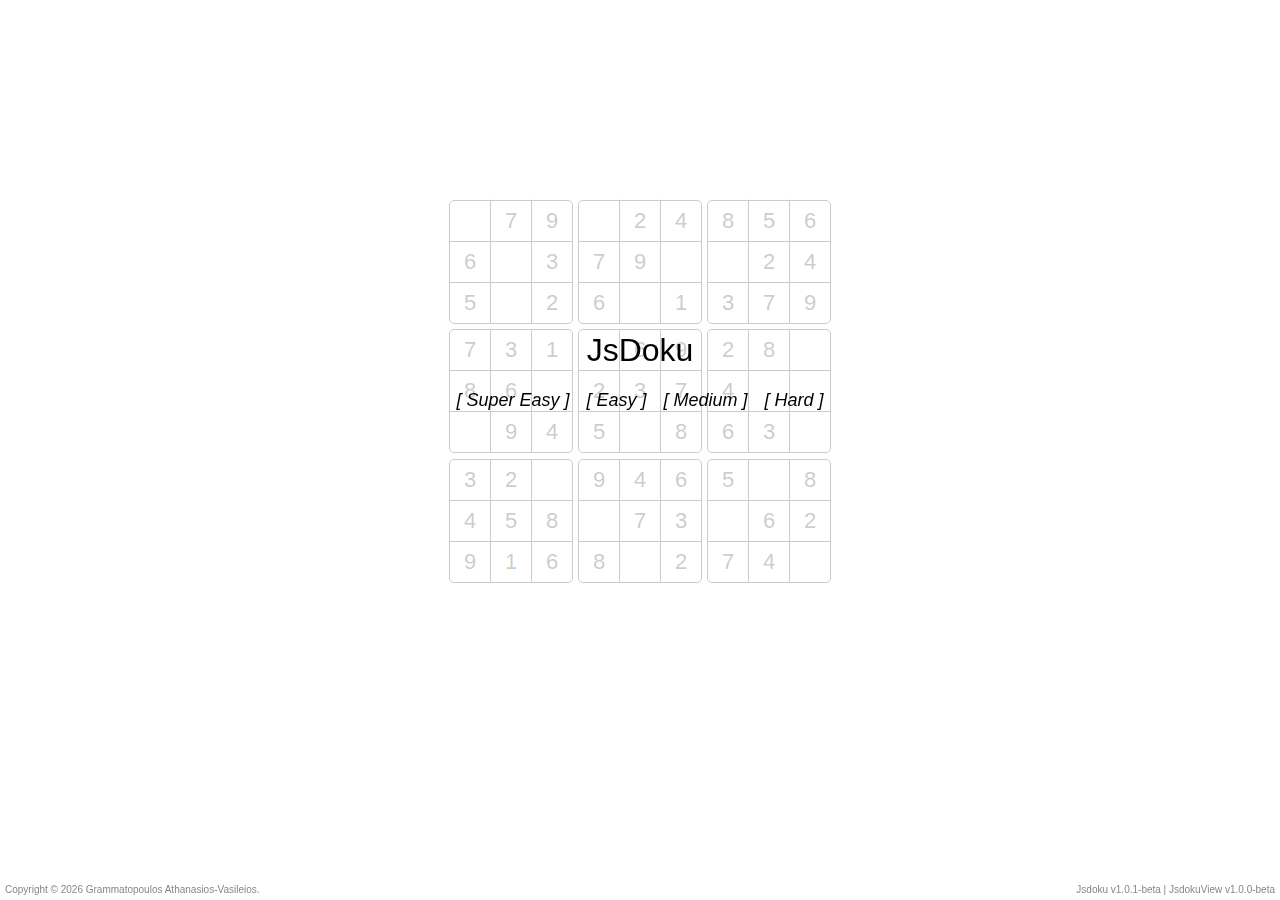
<file: index.html>
<!DOCTYPE html>
<html lang="en">
<head>
	<meta charset="utf-8">
	<title>Jsdoku</title>
	<meta name="description" content="Javascript Sudoku Game">
	<meta name="author" content="GramThanos">

	<!-- JsDoku -->
	<script type="text/javascript" src="jsdoku.min.js"></script>
	<!-- JsDoku View -->
	<link rel="stylesheet" type="text/css" href="jsdoku.view.css">
	<script type="text/javascript" src="jsdoku.view.min.js"></script>

	<!-- sAnim -->
	<script type="text/javascript" src="sAnim.js"></script>
	<!-- Page Style -->
	<link rel="stylesheet" type="text/css" href="game.css">
</head>
<body>
	<!-- Game Screens -->
	<div id="wrapper-start" class="screen">
		<div class="title">JsDoku</div>
		<div class="subtitle">
			<span id="super-easy">[ Super Easy ]</span>
			<span id="easy">[ Easy ]</span>
			<span id="medium">[ Medium ]</span>
			<span id="hard">[ Hard ]</span>
		</div>
	</div>
	<div id="wrapper-end" class="screen" style="display: none;">
		<div class="title">JsDoku</div>
		<div class="subtitle">
			<span id="new-game">[ New Game ]</span>
		</div>
		<div class="info">
			<div><span id="score-level"></span> | Score info</div>
			<div>Best time: <span id="score-best"></span></div>
			<div>Your time: <span id="score-current"></span></div>
		</div>
	</div>
	<div id="wrapper-wait" class="screen" style="display: none;">
		<div class="title"></div>
	</div>
	<div id="version"></div>
	<div id="copyright">
		Copyright &copy; <script type="text/javascript">document.write(new Date().getFullYear());</script> Grammatopoulos Athanasios-Vasileios.
	</div>

	<!-- Game Playground -->
	<div id="wrapper-game">
		<div id="wrapper-sudoku"></div>
		<div id="wrapper-keys"></div>
		<div id="wrapper-timer"></div>
	</div>

	<script type="text/javascript">

		// Show version
		document.getElementById('version').innerHTML = 'Jsdoku ' + Jsdoku.version + ' | ' + 'JsdokuView ' + JsdokuView.version;

		// Get Wrappers
		var wrapper_game = document.getElementById('wrapper-game');
		var wrapper_soduku = document.getElementById('wrapper-sudoku');
		var wrapper_keys = document.getElementById('wrapper-keys');
		var wrapper_timer = document.getElementById('wrapper-timer');
		var wrapper_game_start = document.getElementById('wrapper-start');
		var wrapper_game_end = document.getElementById('wrapper-end');
		var wrapper_game_wait = document.getElementById('wrapper-wait');
		var wrapper_game_wait_txt = wrapper_game_wait.getElementsByTagName('div')[0];

		var score_level = document.getElementById('score-level');
		var score_best = document.getElementById('score-best');
		var score_current = document.getElementById('score-current');

		// Generate fake canvas
		new JsdokuView(new Jsdoku(3, Jsdoku.level.SUPER_EASY), false, wrapper_soduku);

		// Start the game
		function gameStart (level) {
			wrapper_game_start.style.opacity = 1;
			wrapper_game.style.opacity = 1;

			// Animate fade start screen
			new sAnim({from : 1, to : 0, time: 250}, function(state) {
				var opacity = Math.round(state*100)/100;
				wrapper_game_start.style.opacity = opacity;
				wrapper_game.style.opacity = opacity;
			}, function() {
				// Hide start screen
				wrapper_game_start.style.display = 'none';
				wrapper_game_start.style.opacity = 1;
				// Show wait screen
				wrapper_game_wait.style.display = 'block';
				wrapper_game_wait.style.opacity = 0;
				wrapper_game_wait_txt.innerHTML = 'Get Ready ...';

				// Animate fade in start screen
				new sAnim({from : 0, to : 1, time: 100}, function(state) {
					wrapper_game_wait.style.opacity = Math.round(state*100)/100;
				}, function() {

					var s = new Date().getTime();
					// Prepare game
					createGame(level);
					var delay = 1000 - (new Date().getTime() - s);
					if (delay < 0) delay = 0;

					setTimeout(function(){
						wrapper_game_wait_txt.innerHTML = 'GO!';
					}, delay + 0);

					setTimeout(function(){
						// Animate fade in start screen
						new sAnim({from : 0, to : 1, time: 250}, function(state) {
							var opacity = Math.round(state*100)/100;
							wrapper_game.style.opacity = opacity;
							wrapper_game_wait.style.opacity = 1 - opacity;
						}, function() {
							// Show game
							wrapper_game.style.opacity = 1;
							// Hide wait screen
							wrapper_game_wait.style.display = 'none';
							wrapper_game_wait.style.opacity = 1;

							// Start Timer
							game.time = new Date();
							timerUpdate();
						}).start();
					}, delay + 750);
				}).start();
			}).start();
		}

		// Game data
		var game = {time : null};

		// Create game
		var createGame = function (level) {
			// Prepare game screen
			wrapper_soduku.innerHTML = '';
			wrapper_keys.innerHTML = '';

			// Create sudoku
			game.level = level;
			game.sudoku = new Jsdoku(3, game.level);
			game.view = new JsdokuView(game.sudoku, false, wrapper_soduku);
			game.keys = new JsdokuView.Keys(game.view, wrapper_keys);

			// Attach end event
			game.view.onGameEnd(function (){
				gameEnd();

				wrapper_game_end.style.opacity = 0;
				wrapper_game_end.style.display = 'block';
				// Animate fade in end screen
				new sAnim({from : 0, to : 1, time: 500}, function(state) {
					wrapper_game_end.style.opacity = Math.round(state*100)/100;
				}, function() {
					// Show game
					wrapper_game_end.style.opacity = 1;
				}).start();
			});

			// Start Timer
			game.time = new Date();
			timerUpdate();
		};

		// End game
		var gameEnd = function () {
			game.took = new Date().getTime() - game.time.getTime();
			game.time = null;

			// Resolve level name
			var level_name = '';
			switch(game.level) {
				case Jsdoku.level.SUPER_EASY: level_name = 'SUPER EASY';break;
				case Jsdoku.level.EASY: level_name = 'EASY';break;
				case Jsdoku.level.MEDIUM: level_name = 'MEDIUM';break;
				case Jsdoku.level.HARD: level_name = 'HARD';break;
				default: level_name = 'CUSTOM';break;
			}

			// Get best score
			var new_best = false;
			var best = localStorage.getItem('score@' + game.level);
			if (!best) {
				best = game.took;
				new_best = true;
			}
			else {
				best = parseInt(best, 10);
			}
			if (best > game.took) {
				new_best = true;
			}
			if (new_best) {
				localStorage.setItem('score@' + game.level, game.took);
			}

			// Show game end info
			score_level.innerHTML = level_name;
			score_best.innerHTML = timer_msToHMS(best);
			score_current.innerHTML = timer_msToHMS(game.took);
		};

		// Timer
		setInterval(function (){timerUpdate();}, 250);
		function timerUpdate() {
			if (game.time == null) {
				wrapper_timer.innerHTML = '';
				return;
			}
			var ms = new Date().getTime() - game.time.getTime();
			wrapper_timer.innerHTML = timer_msToHMS(ms);
		}
		function timer_msToHMS(ms) {
			var seconds = Math.floor(ms / 1000) % 60;
			var minutes = Math.floor(ms / (1000*60)) % 60;
			var hours   = Math.floor(ms / (1000*60*60));
			return (hours + ':' + (minutes < 10 ? '0' : '') + minutes + ':' + (seconds < 10 ? '0' : '') + seconds);
		}

		// Attach game start events
		document.getElementById('super-easy').addEventListener('click', function() {
			gameStart(Jsdoku.level.SUPER_EASY);
		}, false);
		document.getElementById('easy').addEventListener('click', function() {
			gameStart(Jsdoku.level.EASY);
		}, false);
		document.getElementById('medium').addEventListener('click', function() {
			gameStart(Jsdoku.level.MEDIUM);
		}, false);
		document.getElementById('hard').addEventListener('click', function() {
			gameStart(Jsdoku.level.HARD);
		}, false);
		document.getElementById('new-game').addEventListener('click', function() {
			wrapper_game_start.style.display = 'block';
			wrapper_game_end.style.display = 'none';
		}, false);
		
	</script>
</body>
</html>
</file>
<file: jsdoku.view.css>
/*
 * Jsdoku View v1.0.0-beta
 */

.jsdoku {
	margin: 10px;
	border-spacing: 0;
	border-collapse: collapse;
	font-size: 22px;
	color: #000000;
	padding: 0;
}
.jsdoku * {
	padding: 0;
	margin: 0;
}
.jsdoku td {
	display: block;
	float: left;
	width: 40px;
	height: 40px;
	line-height: 40px;
	text-align: center;
	border: 1px solid #000000;
	margin: 0px -1px -1px 0px;
	cursor: pointer;
	color: #595959;
	box-shadow: 0 0 5px rgba(0, 0, 0, 0.05);
}
.jsdoku .fixed {
	color: #000000;
}
.jsdoku td:hover,
.jsdoku .hilight {
	background: rgba(0, 0, 0, 0.05);
}
.jsdoku td.match:hover,
.jsdoku .match {
	background: rgba(0, 0, 0,0.6);
	color: #fff;
}
.jsdoku .selected {
	border: 2px solid #4f4f4f;
	width: 38px;
	height: 38px;
	line-height: 38px;
}

.jsdoku td .notes {
	display: none;
}

.n3 {
	margin: 0;
	width: 382px;
	height: 382px;
}

.n3 .cell-3-1, .n3 .cell-6-1,
.n3 .cell-3-2, .n3 .cell-6-2,
.n3 .cell-3-3, .n3 .cell-6-3,
.n3 .cell-3-4, .n3 .cell-6-4,
.n3 .cell-3-5, .n3 .cell-6-5,
.n3 .cell-3-6, .n3 .cell-6-6,
.n3 .cell-3-7, .n3 .cell-6-7,
.n3 .cell-3-8, .n3 .cell-6-8,
.n3 .cell-3-9, .n3 .cell-6-9 {
	margin-right: 5px;
}

.n3 .cell-1-3, .n3 .cell-1-6,
.n3 .cell-2-3, .n3 .cell-2-6,
.n3 .cell-3-3, .n3 .cell-3-6,
.n3 .cell-4-3, .n3 .cell-4-6,
.n3 .cell-5-3, .n3 .cell-5-6,
.n3 .cell-6-3, .n3 .cell-6-6,
.n3 .cell-7-3, .n3 .cell-7-6,
.n3 .cell-8-3, .n3 .cell-8-6,
.n3 .cell-9-3, .n3 .cell-9-6 {
	margin-bottom: 5px;
}

.n3 .cell-1-1, .n3 .cell-4-1, .n3 .cell-7-1,
.n3 .cell-1-4, .n3 .cell-4-4, .n3 .cell-7-4,
.n3 .cell-1-7, .n3 .cell-4-7, .n3 .cell-7-7 {
	border-top-left-radius: 5px;
}
.n3 .cell-3-1, .n3 .cell-6-1, .n3 .cell-9-1,
.n3 .cell-3-4, .n3 .cell-6-4, .n3 .cell-9-4,
.n3 .cell-3-7, .n3 .cell-6-7, .n3 .cell-9-7 {
	border-top-right-radius: 5px;
}
.n3 .cell-1-3, .n3 .cell-4-3, .n3 .cell-7-3,
.n3 .cell-1-6, .n3 .cell-4-6, .n3 .cell-7-6,
.n3 .cell-1-9, .n3 .cell-4-9, .n3 .cell-7-9 {
	border-bottom-left-radius: 5px;
}
.n3 .cell-3-3, .n3 .cell-6-3, .n3 .cell-9-3,
.n3 .cell-3-6, .n3 .cell-6-6, .n3 .cell-9-6,
.n3 .cell-3-9, .n3 .cell-6-9, .n3 .cell-9-9 {
	border-bottom-right-radius: 5px;
}

.jsdoku-keys {
	height: 88px;
	width: 220px;
}

.jsdoku-keys .key {
	display: block;
	float: left;
	width: 40px;
	height: 40px;
	line-height: 40px;
	text-align: center;
	border: 1px solid #000000;
	margin: 1px;
	cursor: pointer;
}
.jsdoku-keys .key.available:hover {
	background: rgba(0, 0, 0,0.6);
	color: #fff;
}
.jsdoku-keys .key.disabled {
	opacity: 0.5;
}
</file>
<file: game.css>
html, body {
	margin: 0;
	padding: 0;
}
body {
	font-family: -apple-system,BlinkMacSystemFont,"Segoe UI",Helvetica,Arial,sans-serif,"Apple Color Emoji","Segoe UI Emoji","Segoe UI Symbol";
	font-size: 14px;
	background: #ffffff;
}

#wrapper-sudoku {
	width: 382px;
	height: 382px;
	margin-left: -191px;
	margin-top: -250px;
	position: absolute;
	top: 50%;
	left: 50%;
}

#wrapper-keys {
	height: 88px;
	width: 220px;
	margin-top: 160px;
	margin-left: -110px;
	position: absolute;
	top: 50%;
	left: 50%;
}

#wrapper-timer {
	position: fixed;
	top: 50%;
	left: 50%;
	width: 382px;
	height: 30px;
	line-height: 30px;
	margin-left: -191px;
	margin-top: -290px;
	text-align: right;
	z-index: 1;
	font-size: 28px;
	font-weight: 100;
}

.screen {
	position: fixed;
	top: 0;
	bottom: 0;
	left: 0;
	right: 0;
	background: rgba(255, 255, 255, 0.8);
	z-index: 1;
}
.screen .title {
	position: fixed;
	top: 50%;
	left: 0;
	right: 0;
	text-align: center;
	height: 50px;
	line-height: 50px;
	font-size: 32px;
	margin-top: -125px;
}
.screen .subtitle {
	position: fixed;
	top: 50%;
	left: 0;
	right: 0;
	text-align: center;
	height: 50px;
	line-height: 50px;
	font-size: 18px;
	margin-top: -75px;
}
.screen .subtitle span {
	padding: 2px 6px 4px 6px;
	font-style: italic;
	cursor: pointer;
}
.screen .subtitle span:hover {
	color: #ffffff;
	background: #000000;
}
.screen .info {
	text-align: center;
	font-style: italic;
	position: fixed;
	top: 50%;
	left: 50%;
	margin-left: -150px;
	margin-top: -12px;
	width: 280px;
	padding: 10px;
	line-height: 26px;
	font-size: 18px;
	background: #000;
	color: #ffffff;
}
#version {
	position: fixed;
	z-index: 2;
	font-size: 10px;
	bottom: 5px;
	right: 5px;
	color: rgba(0, 0, 0, 0.5);
}
#copyright {
	position: fixed;
	z-index: 2;
	font-size: 10px;
	bottom: 5px;
	left: 5px;
	color: rgba(0, 0, 0, 0.5);
}
</file>
